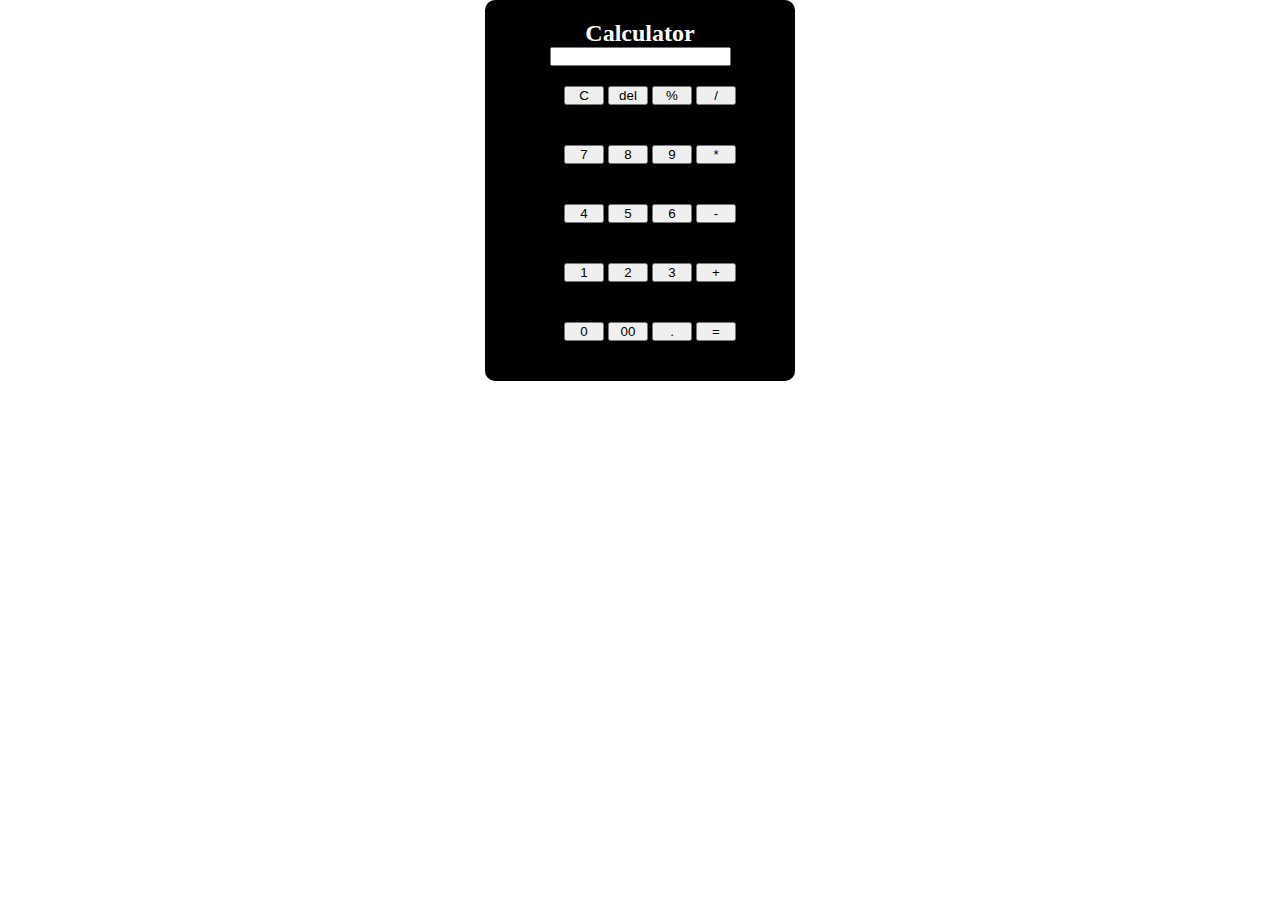
<file: index.html>
<!DOCTYPE html>
<html lang="en">
  <head>
    <meta charset="UTF-8" />
    <meta name="viewport" content="width=device-width, initial-scale=1.0" />
    <title>Calculator</title>
    <link rel="stylesheet" href="https://cdn.jsdelivr.net/npm/bootstrap@4.5.3/dist/css/bootstrap.min.css" integrity="sha384-TX8t27EcRE3e/ihU7zmQxVncDAy5uIKz4rEkgIXeMed4M0jlfIDPvg6uqKI2xXr2" crossorigin="anonymous" />
    <link rel="stylesheet" href="style.css" />
  </head>
  
    <div class="container mt-5">
      <h2>Calculator</h2>
      <input type="text" id="display" class="form-control mb-2" readonly />

      <div class="row">
        <button class="btn btn-primary" onclick="clearDisplay()">C</button>
        <button class="btn btn-primary ml-3" onclick="backSpace()">del</button>
        <button class="btn btn-primary ml-3" onclick="appendToDisplay('%')">%</button>
        <button class="btn btn-primary ml-3" onclick="appendToDisplay('/')">/</button>
      </div>
      <div class="row mt-2">
        <button class="btn btn-primary" onclick="appendToDisplay('7')">7</button>
        <button class="btn btn-primary ml-3" onclick="appendToDisplay('8')">8</button>
        <button class="btn btn-primary ml-3" onclick="appendToDisplay('9')">9</button>
        <button class="btn btn-primary ml-3" onclick="appendToDisplay('*')">*</button>
      </div>
      <div class="row mt-2">
        <button class="btn btn-primary" onclick="appendToDisplay('4')">4</button>
        <button class="btn btn-primary ml-3" onclick="appendToDisplay('5')">5</button>
        <button class="btn btn-primary ml-3" onclick="appendToDisplay('6')">6</button>
        <button class="btn btn-primary ml-3" onclick="appendToDisplay('-')">-</button>
      </div>
      <div class="row mt-2">
        <button class="btn btn-primary" onclick="appendToDisplay('1')">1</button>
        <button class="btn btn-primary ml-3" onclick="appendToDisplay('2')">2</button>
        <button class="btn btn-primary ml-3" onclick="appendToDisplay('3')">3</button>
        <button class="btn btn-primary ml-3" onclick="appendToDisplay('+')">+</button>
      </div>
      <div class="row mt-2">
        <button class="btn btn-primary" onclick="appendToDisplay('0')">0</button>
        <button class="btn btn-primary ml-3" onclick="appendToDisplay('00')">00</button>
        <button class="btn btn-primary ml-3" onclick="appendToDisplay('.')">.</button>
        <button class="btn btn-primary ml-3" onclick="calculate()">=</button>
      </div>
    </div>

    <script src="custom.js"></script>
    <script src="https://code.jquery.com/jquery-3.5.1.slim.min.js" integrity="sha384-DfXdz2htPH0lsSSs5nCTpuj/zy4C+OGpamoFVy38MVBnE+IbbVYUew+OrCXaRkfj" crossorigin="anonymous"></script>
    <script src="https://cdn.jsdelivr.net/npm/popper.js@1.16.1/dist/umd/popper.min.js" integrity="sha384-9/reFTGAW83EW2RDu2S0VKaIzap3H66lZH81PoYlFhbGU+6BZp6G7niu735Sk7lN" crossorigin="anonymous"></script>
    <script src="https://cdn.jsdelivr.net/npm/bootstrap@4.5.3/dist/js/bootstrap.min.js" integrity="sha384-w1Q4orYjBQndcko6MimVbzY0tgp4pWB4lZ7lr30WKz0vr/aWKhXdBNmNb5D92v7s" crossorigin="anonymous"></script>


  </body>
</html>
</file>
<file: style.css>
* {
  margin: 0;
  padding: 0;
}

.container {
  background-color: black;
  color: #fff;
  height: auto;
  width: 270px;
  padding: 20px;
  border-radius: 10px;
  text-align: center;
  margin: auto;
}

.row {
  background-color: black;
  color: #fff;
  height: auto;
  width: 250px;
  padding: 20px;
  border-radius: 10px;
  text-align: center;
  margin: auto;
}

.btn {
  height: auto;
  width: 40px;
}
</file>
